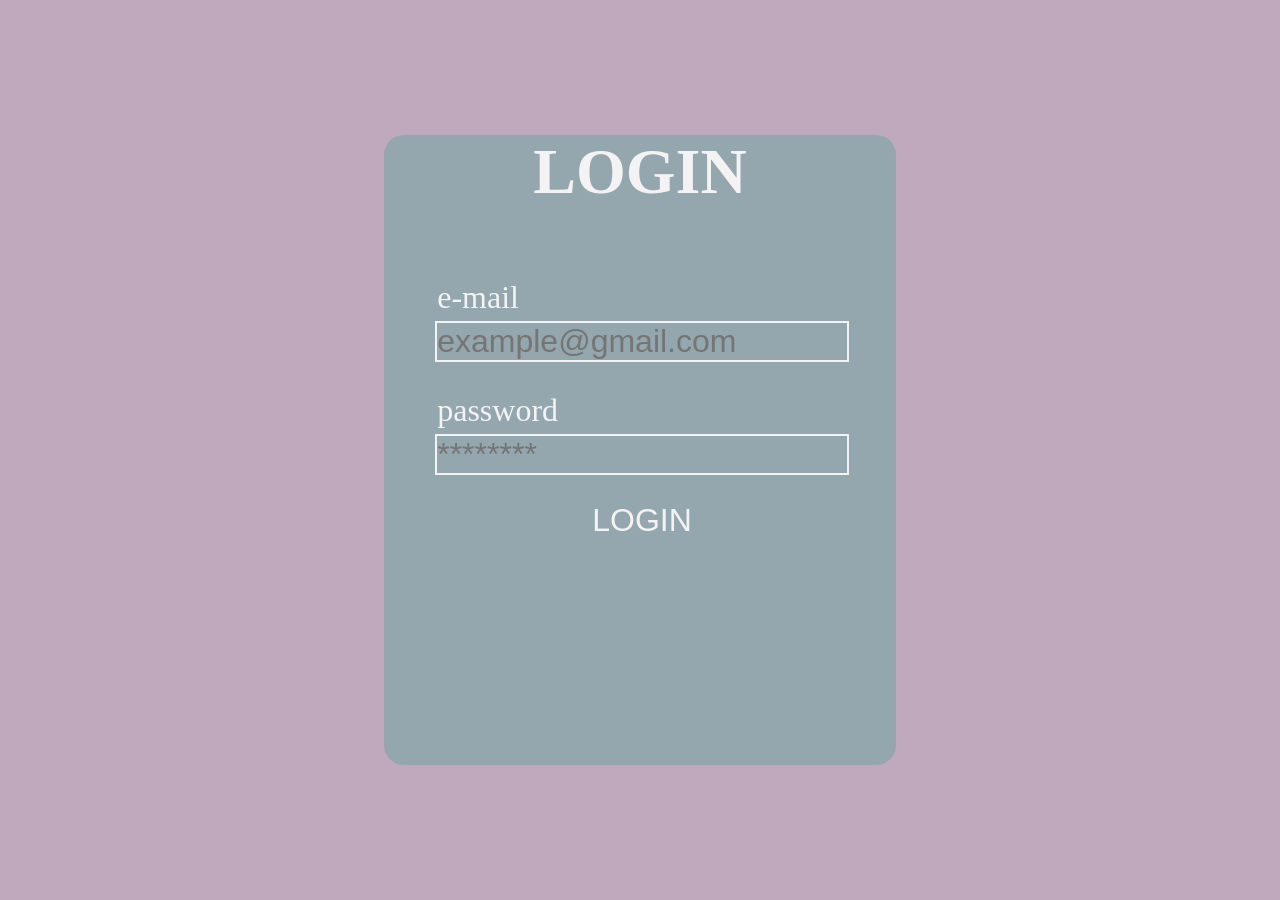
<file: index.html>
<!doctype html>
<html lang="en">
<head>
    <meta charset="UTF-8">
    <meta name="viewport"
          content="width=device-width, user-scalable=no, initial-scale=1.0, maximum-scale=1.0, minimum-scale=1.0">
    <meta http-equiv="X-UA-Compatible" content="ie=edge">
    <title>Users</title>
    <link rel="stylesheet" href="main.css">
</head>
<body>
<script src="main.js"></script>
</body>
</html>
</file>
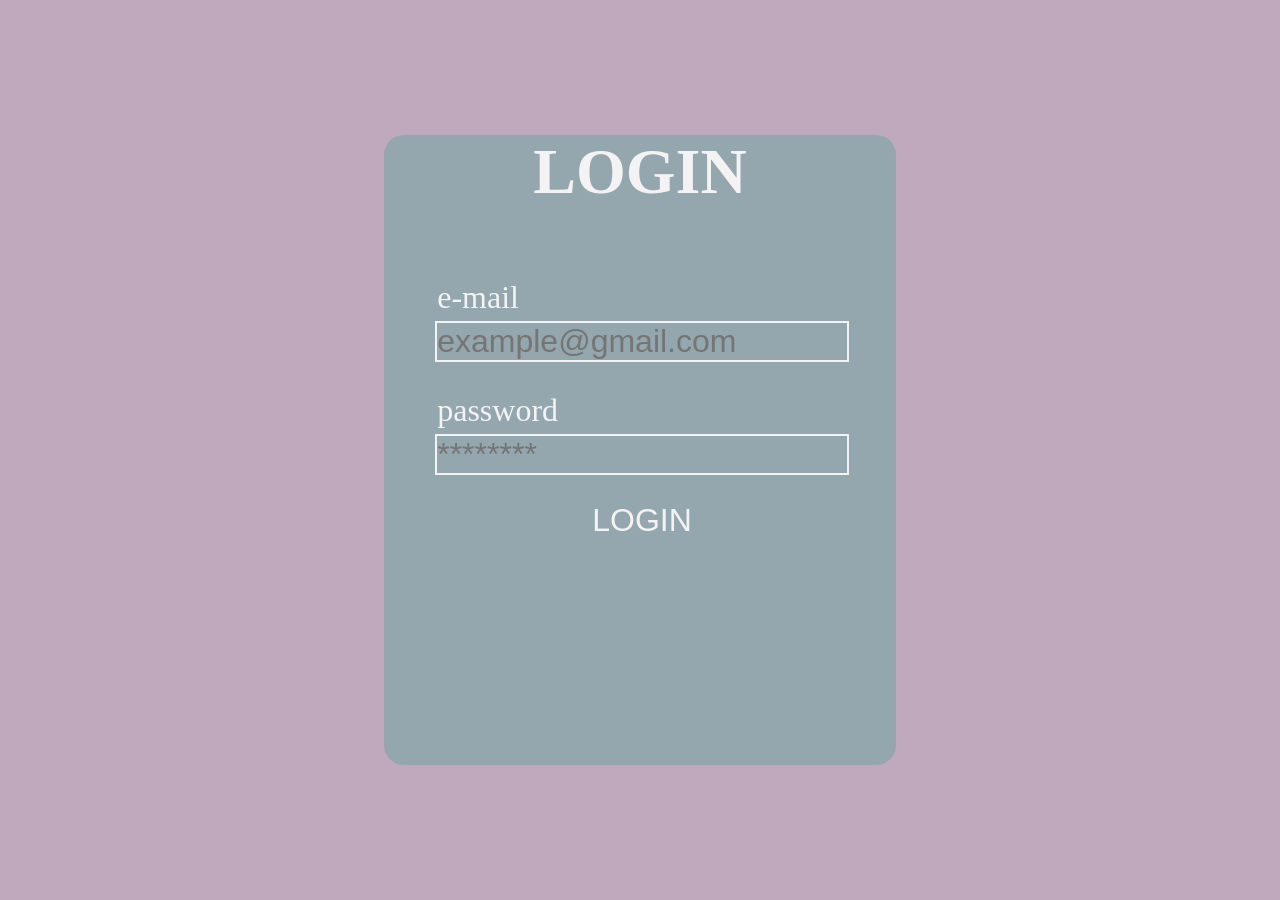
<file: src/login/login.html>
<!doctype html>
<html lang="en">
<head>
    <meta charset="UTF-8">
    <meta name="viewport"
          content="width=device-width, user-scalable=no, initial-scale=1.0, maximum-scale=1.0, minimum-scale=1.0">
    <meta http-equiv="X-UA-Compatible" content="ie=edge">
    <title>Login page</title>
    <link rel="stylesheet" href="login.css">
</head>
<body>
<script src="login.js"></script>
</body>
</html>
</file>
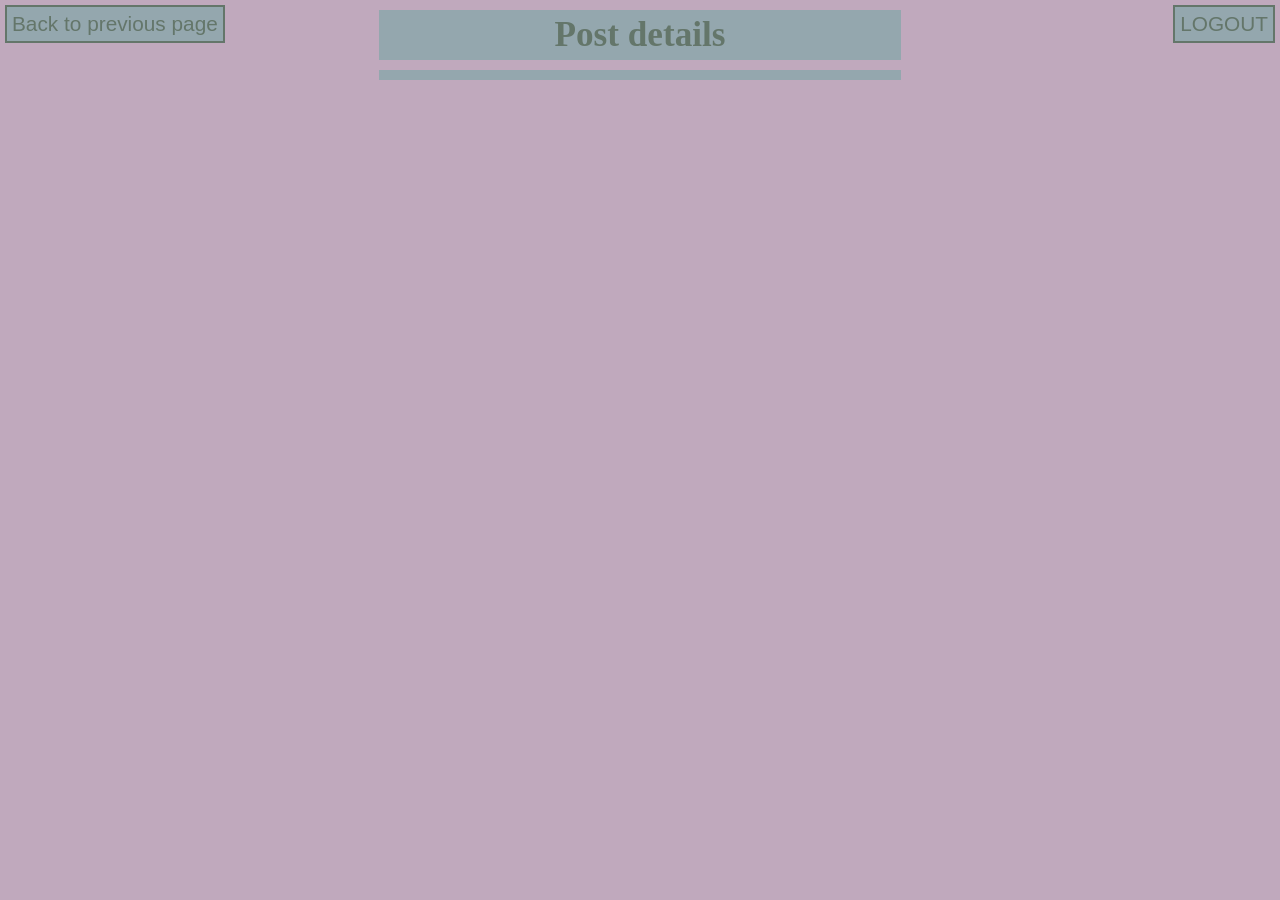
<file: src/post_details/post-details.html>
<!doctype html>
<html lang="en">
<head>
    <meta charset="UTF-8">
    <meta name="viewport"
          content="width=device-width, user-scalable=no, initial-scale=1.0, maximum-scale=1.0, minimum-scale=1.0">
    <meta http-equiv="X-UA-Compatible" content="ie=edge">
    <title>Post details</title>
    <link rel="stylesheet" href="post-details.css">
</head>
<body>
<script src="post-details.js"></script>
</body>
</html>
</file>
<file: main.css>
* {
    margin: 0;
    padding: 0;
    --native-white: #f4f2f3;
    --native-pink: #c0a9bd;
    --native-gray: #94a7ae;
    --native-green: #64766a;
}

body {
    background-color: var(--native-pink);
}

.logout {
    display: block;
    position: absolute;
    top: 5px;
    right: 5px;
    width: 100px;
    height: 40px;
    cursor: pointer;
}

.root {
    margin: 5px auto;
    width: 65vw;
    display: flex;
    justify-content: center;
    flex-wrap: wrap;
    gap: 5px;
}

.id, .name {
    color: var(--native-green);
    font-size: 2rem;
}

.btn-details {
    font-size: 2rem;
    background-color: transparent;
    outline: none;
    color: var(--native-white);
    cursor: pointer;
    box-sizing: border-box;
    padding: 5px;
    border: transparent solid;
}

.btn-details:hover {
    border: var(--native-white) solid;
}

.user {
    padding: 5px;
    box-sizing: border-box;
    border: 3px solid var(--native-green);
    width: 45%;
    background-color: var(--native-gray);
}
</file>
<file: src/login/login.css>
* {
    margin: 0;
    padding: 0;
    --native-pink: #c0a9bd;
    --native-white: #f4f2f3;
    --native-gray: #94a7ae;
}

body {
    background-color: var(--native-pink);
}

.main-wrapper {
    width: 100vw;
    height: 100vh;
    display: flex;
    align-items: center;
    justify-content: center;
}

.main {
    position: relative;
    width: 40%;
    height: 70%;
    background-color: var(--native-gray);
    border-radius: 20px;
    animation-name: anim;
    animation-duration: 1s;
    animation-timing-function: linear;
}

.title {
    color: var(--native-white);
    text-align: center;
    font-size: 4rem;
}

/* FORM */
form {
    margin: 40px auto;
    width: 80%;
    display: flex;
    justify-content: center;
    align-items: center;
    flex-flow: column wrap;
    color: var(--native-white);
}

label {
    margin: 30px 0 5px 0;
    width: 100%;
}

.form-font-size {
    font-size: 2rem;
}

input, form>button {
    display: block;
    outline: none;
    color: var(--native-white);
    background-color: transparent;
}

input {
    border: 2px solid var(--native-white);
    width: 100%;
}

form>button {
    margin-top: 20px;
    font-size: 2rem;
    padding: 5px;
    width: fit-content;
    border: 2px solid transparent;
}

form>button:hover {
    cursor: pointer;
    border: 2px solid var(--native-white);
}

.block {
    display: block;
}

.m-t {
    margin-top: 30px;
}

@keyframes anim {
    from {
        top: -100vh;
        scale: 0.3;
    }
    to {
        top: 0;
        scale: 1;
    }
}
</file>
<file: src/post_details/post-details.css>
* {
    margin: 0;
    padding: 0;
    --native-white: #f4f2f3;
    --native-pink: #c0a9bd;
    --native-gray: #94a7ae;
    --native-green: #64766a;
}

body {
    background-color: var(--native-pink);
    display: flex;
    justify-content: center;
    align-items: center;
    flex-direction: column;
}

.btn-special {
    display: block;
    position: absolute;
    width: fit-content;
    padding: 5px;
    cursor: pointer;
    top: 5px;
    color: var(--native-green);
    background-color: var(--native-gray);
    border: 2px solid var(--native-green);
    outline: none;
    font-size: 1.3rem;
}

.btn-logout {
    right: 5px;
}

.btn-prev {
    left: 5px;
}

.main-element {
    margin-top: 10px;
    width: 40vw;
    color: var(--native-green);
    background-color: var(--native-gray);
    padding: 5px;
}

.root {
    font-size: 1.7rem;
    margin-bottom: 10vh;
}

.post-field {
    padding: 5px;
}

.section {
    width: 80vw;
    background-color: var(--native-gray);
    color: var(--native-green);
    padding: 5px;
}

.comm-field {
    margin: 5px 0;
    box-sizing: border-box;
}

.comments {
    margin-top: 10px;
    display: flex;
    flex-flow: row wrap;
    justify-content: space-between;
    margin-bottom: 5px;
    gap: 5px;
}

.comment {
    box-sizing: border-box;
    width: calc(100% / 4.1);
    border: 2px solid var(--native-green);
    padding: 5px;
    font-size: 1.2rem;
}

.text-center {
    text-align: center;
}

.titles {
    font-size: 2.2rem;
}
</file>
